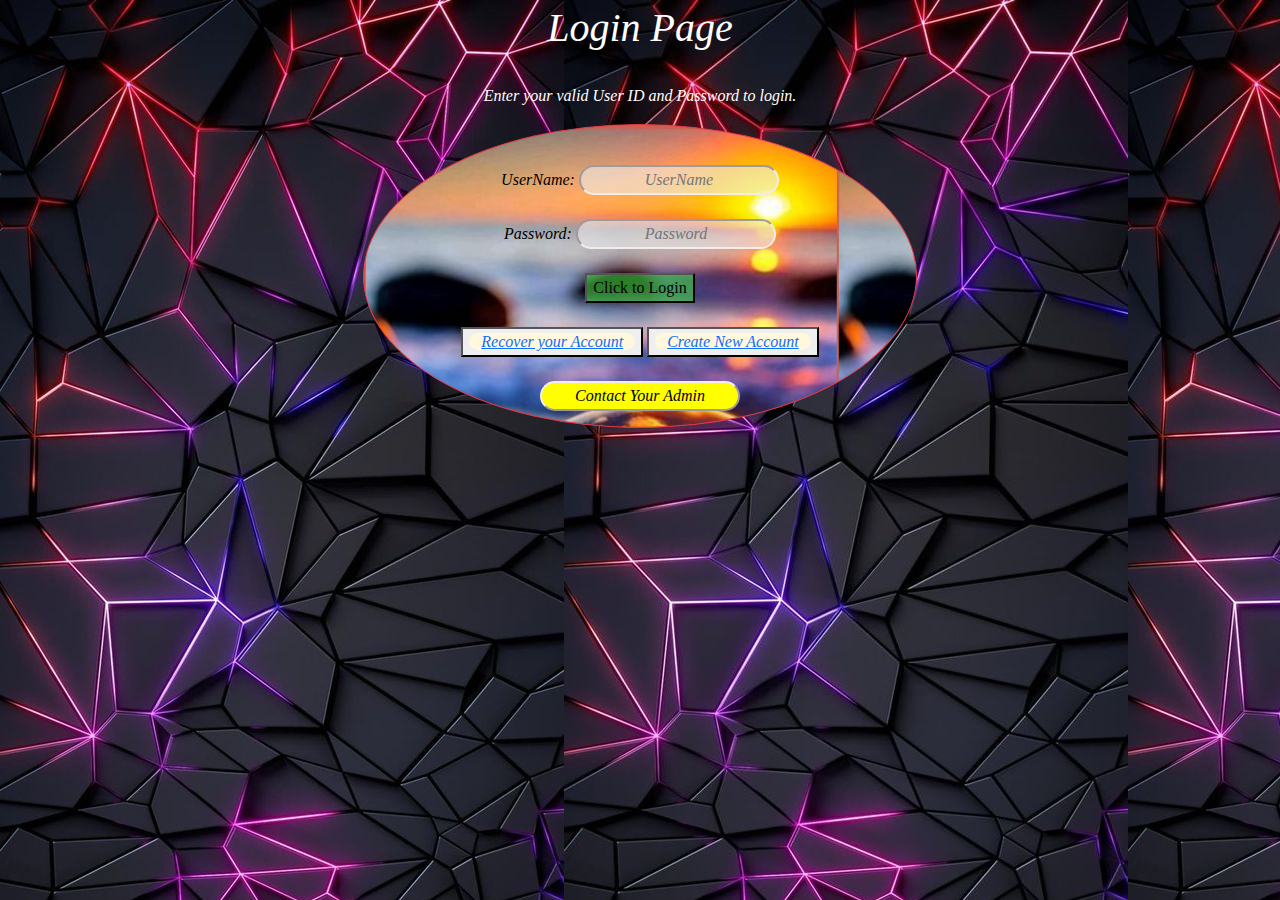
<file: index.html>
<!DOCTYPE html>
<html lang="en">
<head>
    <meta charset="UTF-8">
    <meta name="viewport" content="width=device-width, initial-scale=1.0">
    <link href="https://cdn.jsdelivr.net/npm/bootstrap@5.3.2/dist/css/bootstrap.min.css" rel="stylesheet">
    <script src="https://cdn.jsdelivr.net/npm/bootstrap@5.3.2/dist/js/bootstrap.bundle.min.js"></script>
    <script src="https://ajax.googleapis.com/ajax/libs/jquery/3.7.1/jquery.min.js"></script>
    <script src="https://maxcdn.bootstrapcdn.com/bootstrap/3.4.1/js/bootstrap.min.js"></script>
    <link rel="stylesheet" href="/login.css">
    <script src="login.js"></script>
    <link rel="icon" href="login logo.png">
    <title>Login Page</title>
</head>
<body class="container bg-img " style="background-image: url(login_logo_page.jpg);">   
   </div>
    <div class="container-mt p-1 text-center text-white rounded-5 bg-transparent" >
            <h1>Login Page</h1><br>
    <div class="container bg-transparent text-white rounded-4">
            <p>Enter your valid User ID and Password to login.</p>
    </div>
    <div class="container-fluid border bg-white text-black w-50 p-3 border-danger rounded-circle" style="background-image: url(recover_form_page.jpg); width:200px;">
        <form>
            <br> UserName: <input type="text" class="container" id="UserName" placeholder="UserName" style="width:200px;"></br>
            <br> Password: <input type="password" class="container" id="Password" placeholder="Password" style="width:200px;" required></br>             
            <br> 
            <button type="submit" onclick="check()" style="background-color: rgba(70, 214, 70, 0.586);">Click to Login</button> </br>
            <br>
            <button><a href="Recover.html" style="background-color: cornsilk;" class="container">Recover your Account</a></button>
            <button><a href="Create_login.html" style="background-color: cornsilk;" class="container">Create New Account</a></button>
            <br><br>
            <button type="submit" class="container" value="Contact Your Admin"style="background-color:yellow; width:200px;" >Contact Your Admin</button>
        </form>
    </div>
    </div>
</body>
</html>
</file>
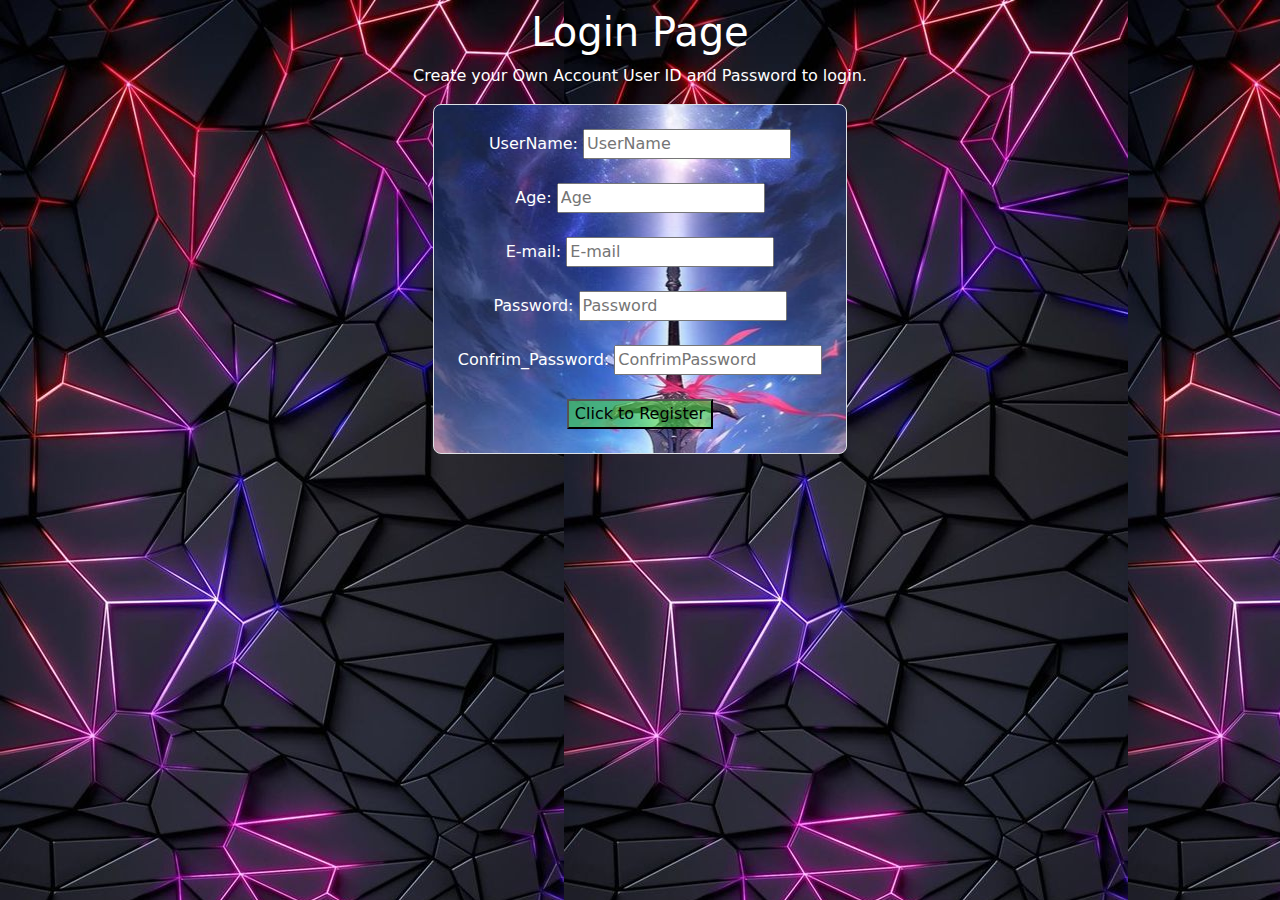
<file: Create_login.html>
<!DOCTYPE html>
<html lang="en">
<head>
    <meta charset="UTF-8">
    <meta name="viewport" content="width=device-width, initial-scale=1.0">
    <link href="https://cdn.jsdelivr.net/npm/bootstrap@5.3.2/dist/css/bootstrap.min.css" rel="stylesheet">
    <script src="https://cdn.jsdelivr.net/npm/bootstrap@5.3.2/dist/js/bootstrap.bundle.min.js"></script>
    <script src="https://ajax.googleapis.com/ajax/libs/jquery/3.7.1/jquery.min.js"></script>
    <script src="https://maxcdn.bootstrapcdn.com/bootstrap/3.4.1/js/bootstrap.min.js"></script>  
    <title>Create_Login_page_2</title>
    <link rel="icon" href="login logo.png">

</head>

    <body class="container text-center text-white mt-2 mb-4 row-8 col-8" style="background-image: url(/login_logo_page.jpg);">   
     <div class="container-mt  text-center text-white" >
     <h1>Login Page</h1>
     <div class="container-mt  text-center rounded-circle">
          <p>Create your Own Account User ID and Password to login.</p>
     </div>
     <div class="container-sm border text-center rounded-3 w-50 " style="background-image: url(secnd_login_page_form.jpg);">
         <form>
             <br> UserName: <input type="text" id="UserName" placeholder="UserName" required></br>
             <br> Age: <input type="text" id="Age" placeholder="Age" required></br>
             <br> E-mail: <input type="text" id="E-mail" placeholder="E-mail" required></br>
             <br> Password: <input type="text" id="Password" placeholder="Password" required></br>
             <br> Confrim_Password: <input type="password" id="ConfrimPassword" placeholder="ConfrimPassword" required></br>             
             <br> 
                 <button type="submit" onclick="check()" style="background-color: rgba(70, 214, 70, 0.586);">Click to Register </button> </br>
             <br>
             
                  </form>
     </div>
     </div>
 </body>
</html>
</file>
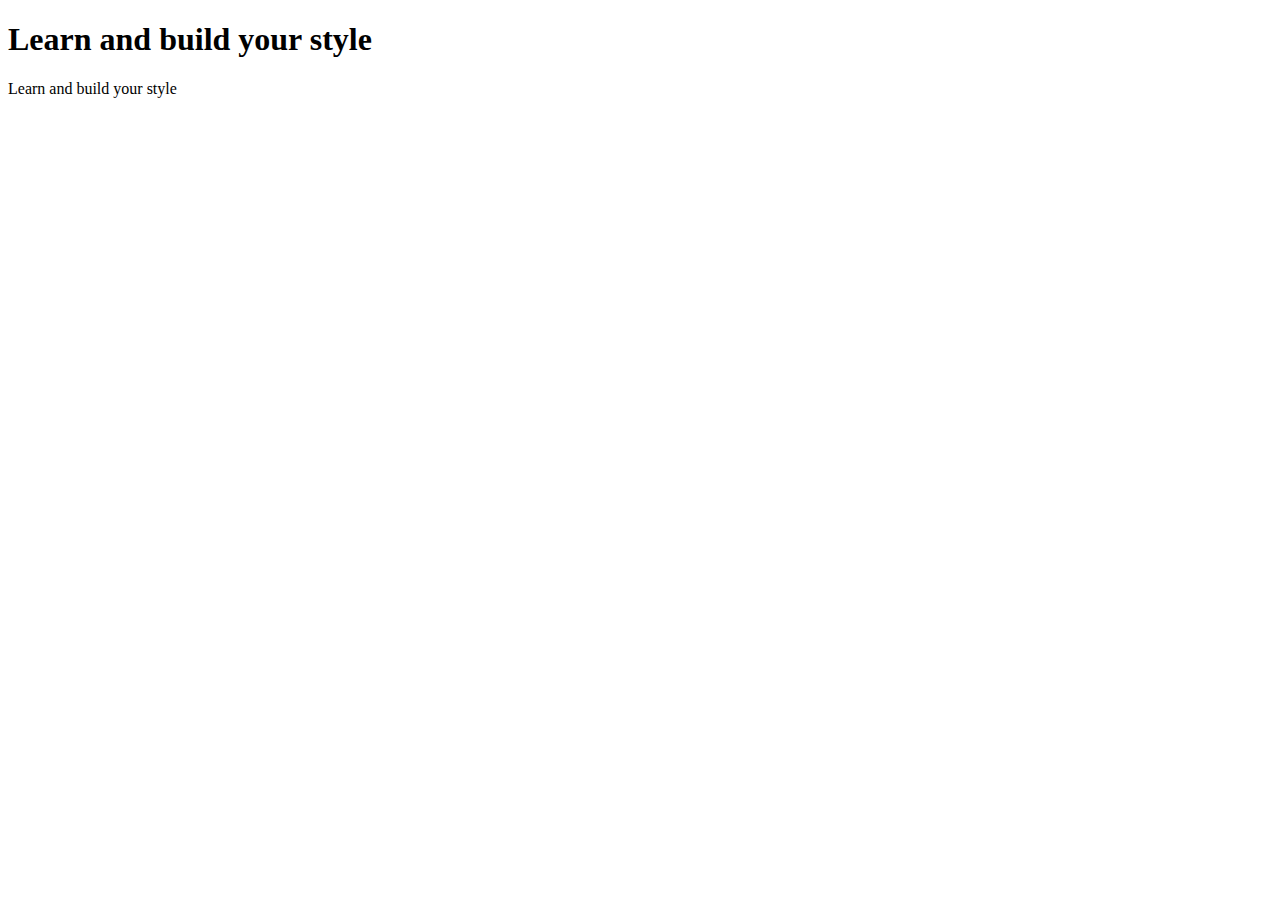
<file: model.html>
<!DOCTYPE html>
<html lang="en">
<head>
    <meta charset="UTF-8">
    <meta name="viewport" content="width=device-width, initial-scale=1.0">
    <title>Document</title>
</head>
<body>
    <h1>Learn and build your style</h1>
    <p>Learn and build your style</p>
    
</body>
</html>
</file>
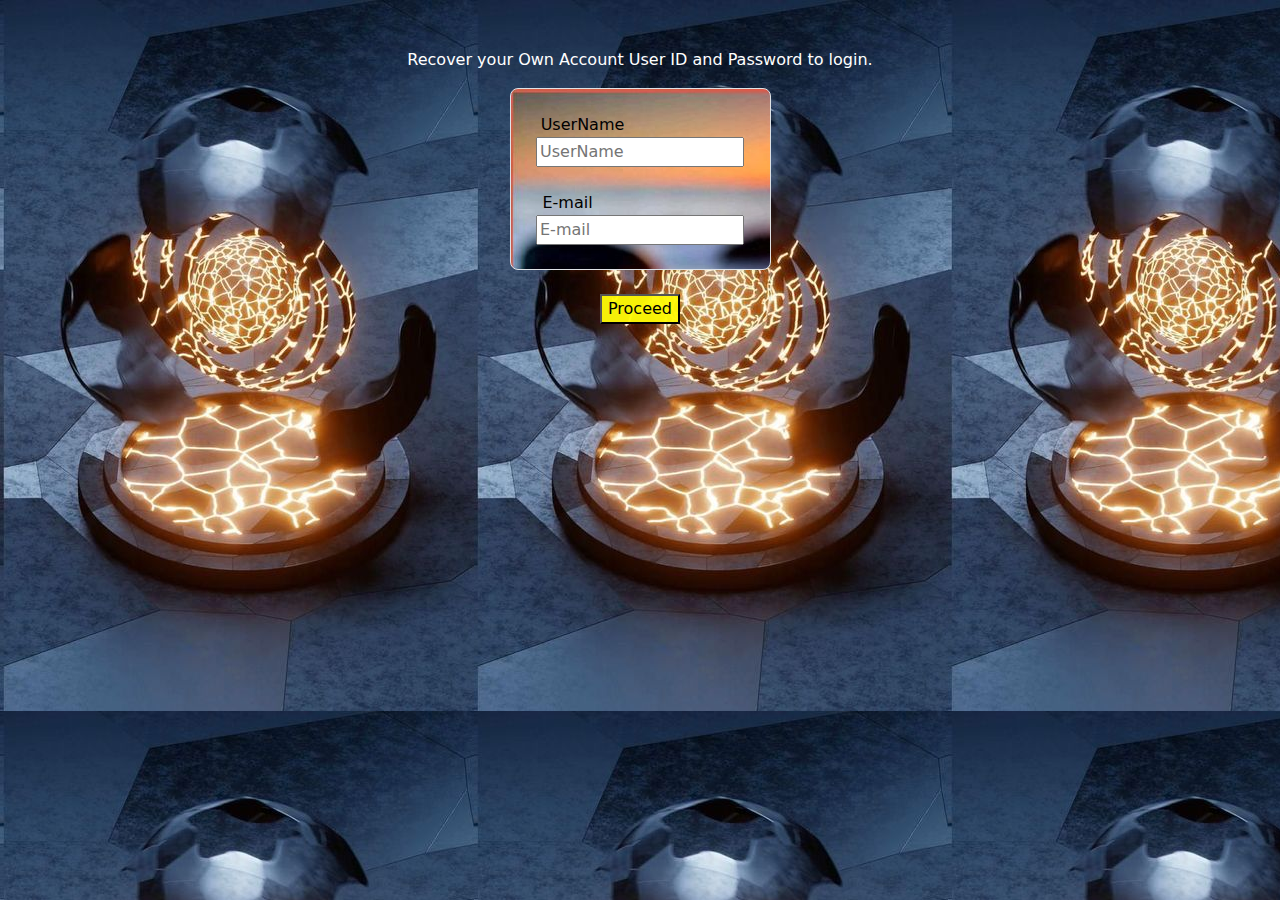
<file: Recover.html>
<!DOCTYPE html>
<html lang="en">
<head>
    <meta charset="UTF-8">
    <meta name="viewport" content="width=device-width, initial-scale=1.0">
    <link href="https://cdn.jsdelivr.net/npm/bootstrap@5.3.2/dist/css/bootstrap.min.css" rel="stylesheet">
    <script src="https://cdn.jsdelivr.net/npm/bootstrap@5.3.2/dist/js/bootstrap.bundle.min.js"></script>
    <script src="https://ajax.googleapis.com/ajax/libs/jquery/3.7.1/jquery.min.js"></script>
    <script src="https://maxcdn.bootstrapcdn.com/bootstrap/3.4.1/js/bootstrap.min.js"></script>
    <title>Recover_Account_page</title>
    <link rel="icon" href="rec.png">

</head>
<body class="container h-25 p-5 text-white text-center mt-10" style="background-image: url(Backup_bg.jpg);">
    <p>Recover your Own Account User ID and Password to login.</p>
    <div class="container-sm border text- rounded-3 w-25 p-4" style="background-image: url(recover_form_page.jpg);">
    <label for="UserName" class=" container-fluid text-black" style="margin-left: -115px;" >UserName</label><br>
    <input type="text" id="UserName" placeholder="UserName" required></br><br>
    <label for="E-mail" class=" container-fluid text-black h-2" style="margin-left: -145px;" >E-mail</label><br>
    <input type="text" id="E-mail" placeholder="E-mail" required></br>
    </div><br>
    <button type="submit" style="background-color: rgba(254, 250, 7, 0.955);">Proceed</button>
</body>
</html>
</file>
<file: login.css>
.container{
    background-color: rgba(240, 240, 240, 0.577);
    font-family: Cambria, Cochin, Georgia, Times, 'Times New Roman', serif;
    font-style: italic;
    text-align:center;
    border-radius: 20px;
    font-size: medium;
    border-color: rgb(244, 235, 235);
}
.loggo{
    height: 50px;
    width: 80px;
}
.look{
    background-color: rgba(132, 140, 141, 0.42);
    font-family: Cambria, Cochin, Georgia, Times, 'Times New Roman', serif;
    font-style: italic;
    font-weight: 30px;
    text-align:center;
    border-radius: 12px 15px 20px 20px;
}
/* .container-sm border{
    border-radius: 25px;
    text-align: center;
    border-width: 10px;
    -moz-box-flex:initial;
    border-left: 300px;
    width: 300px;
    /* padding: 50px;
    margin: 20px; */
    /* margin-left: 390px;
    display: flex;
    flex: 100%

    
}  */
</file>
